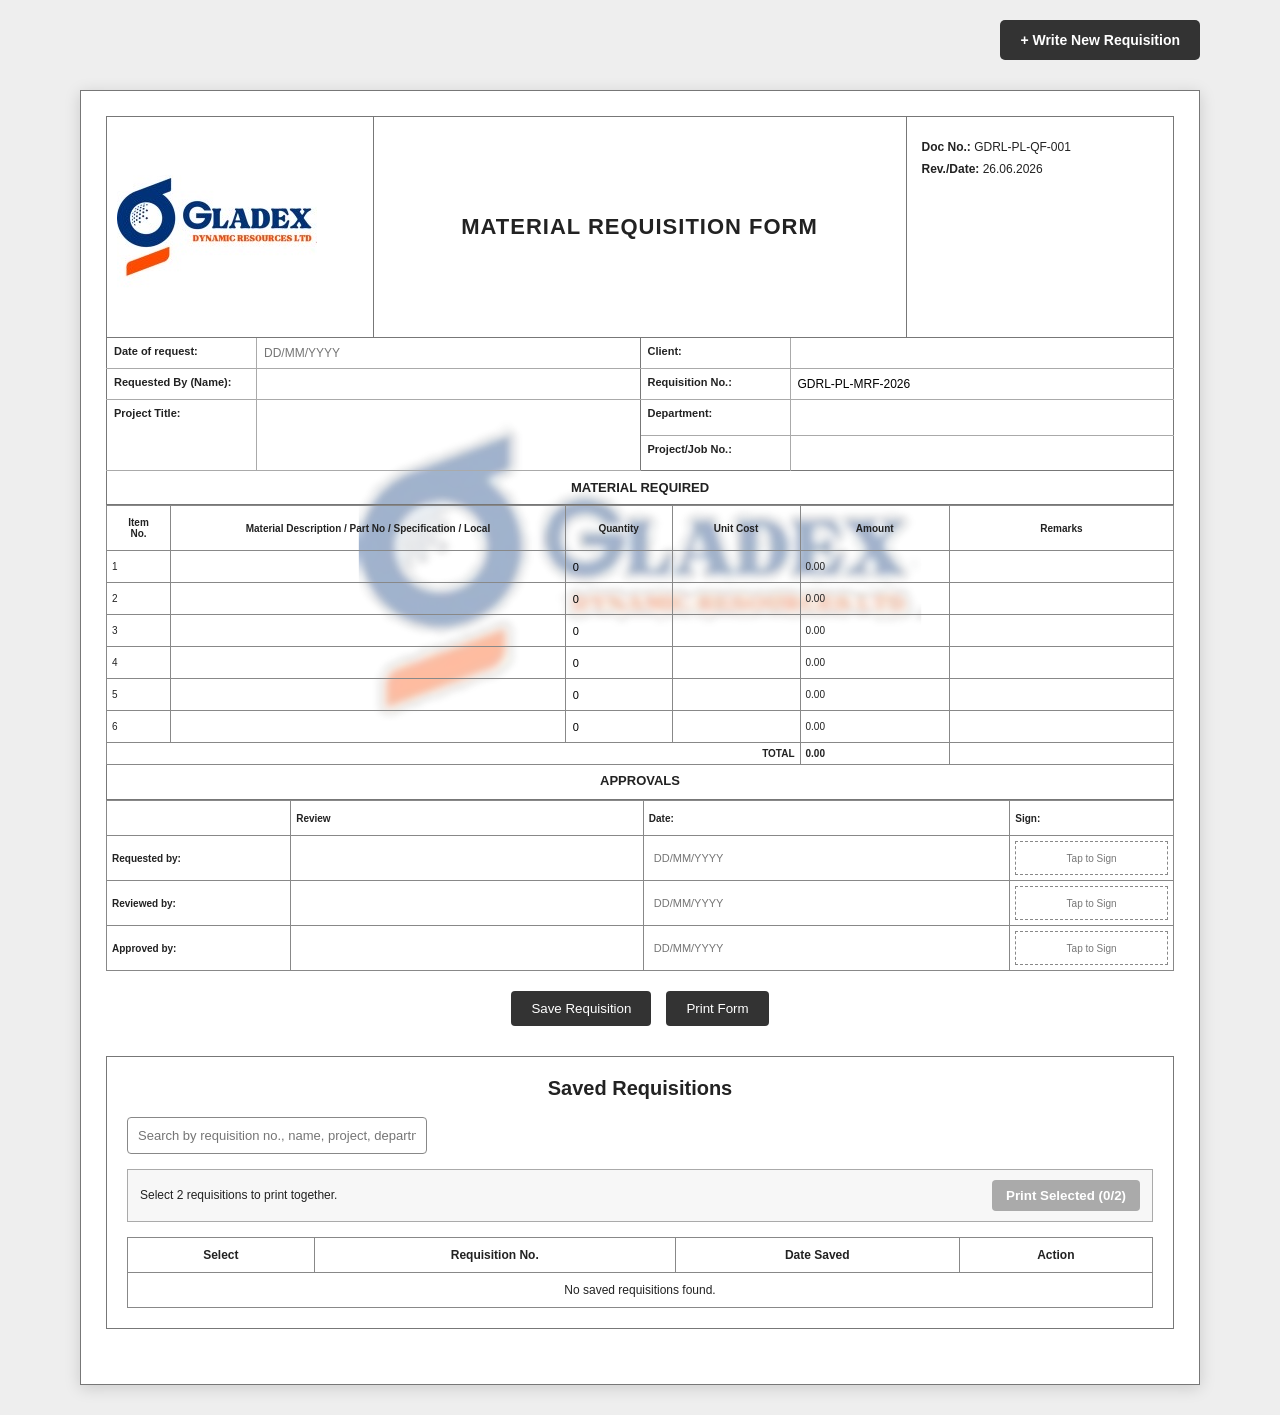
<file: index.html>
<!-- this website is written using HTML5(Modern HTML Rules) -->
<!DOCTYPE html> 
<!-- the langauge going to be used in this website is English -->
<html lang="en"> 
<!-- information about the document is provided in the head section, 
    which is not displayed on the webpage itself -->
<head> 
    <meta charset="UTF-8">   
    <meta name="viewport" content="width=device-width, initial-scale=1.0">

    <title>Material Requisition Form | Gladex Dynamic Resorces Ltd.</title>

    <link rel="stylesheet" href="style.css">
</head>

<body>

    <div class="dashboard-button">
        <button onclick="openNewRequisition()">
                + Write New Requisition
        </button>
    </div>

    <div class="page" id="requisitionForm">

        <div class="form-content">

        <!-- TOP HEADER -->
        <div class="top-header">

            <div class="logo-area">
                <img src="gladex_dynamic_resources_limited_logo.jpg">

            </div>

            <div class="form-title">
                <h1>MATERIAL REQUISITION FORM</h1>
            </div>

            <div class="document-info">
                <p><strong>Doc No.:</strong> GDRL-PL-QF-001</p>
                <p><strong>Rev./Date:</strong> 26.06.2026</p>
            </div>

        </div>

        <!-- GENERAL INFORMATION -->
        <div class="table-scroll info-scroll">
        <table class="info-table">
            <tbody>
                <tr>
                    <td class="info-label">Date of request:</td>
                    <td class="info-input">
                        <input type="text" class="date-input" placeholder="DD/MM/YYYY" maxlength="10" inputmode="numeric" data-field="dateOfRequest">
                    </td>
                    <td class="info-label">Client:</td>
                    <td class="info-input">
                        <input type="text" data-field="client">
                    </td>
                </tr>

                <tr>
                    <td class="info-label">Requested By (Name):</td>
                    <td class="info-input">
                        <input type="text" data-field="requestedBy">
                    </td>
                    <td class="info-label">Requisition No.:</td>
                    <td class="info-input">
                        <input
                        type="text"
                        id="requisitionNumber"
                        data-field="requisitionNumber"
                        value="GDRL-PL-MRF-2026"
                        >
                    </td>
                </tr>

                <tr>
                    <td class="info-label" rowspan="2">Project Title:</td>
                    <td class="info-input project-title-cell" rowspan="2">
                        <input type="text" data-field="projectTitle">
                    </td>
                    <td class="info-label">Department:</td>
                    <td class="info-input">
                        <input type="text" data-field="department">
                    </td>
                </tr>

                <tr>
                    <td class="info-label">Project/Job No.:</td>
                    <td class="info-input">
                        <input type="text" data-field="projectJobNo">
                    </td>
                </tr>
            </tbody>
        </table>
        </div>


        <!-- MATERIAL REQUIRED -->
        <div class="section-title">
            <strong>MATERIAL REQUIRED</strong>
        </div>


        <!-- MATERIAL TABLE -->
        <div class="table-scroll material-scroll">
        <table class="material-table">

            <thead>
                <tr>
                    <th class="item-no">Item<br>No.</th>

                    <th class="description">
                        Material Description / Part No /
                        Specification / Local
                    </th>

                    <th class="quantity">
                        Quantity
                    </th>

                    <th class="unit-cost">
                        Unit Cost
                    </th>

                    <th class="amount">
                        Amount
                    </th>

                    <th class="remarks">
                        Remarks
                    </th>
                </tr>
            </thead>

            <tbody id="materialRows">

                <tr>
                    <td>1</td>

                    <td>
                        <input type="text" class="material">
                    </td>

                    <td>
                        <input type="number" class="quantity-input"
                            min="0" value="0">
                    </td>

                    <td>
                        <input type="number" class="cost-input">
                        
                    </td>

                    <td class="amount-cell">
                        0.00
                    </td>

                    <td>
                        <input type="text" class="remarks">
                    </td>
                </tr>


                <tr>
                    <td>2</td>
                    <td><input type="text" class="material"></td>
                    <td><input type="number" class="quantity-input" min="0" value="0"></td>
                    <td><input type="number" class="cost-input"></td>
                    <td class="amount-cell">0.00</td>
                    <td><input type="text" class="remarks"></td>
                </tr>


                <tr>
                    <td>3</td>
                    <td><input type="text" class="material"></td>
                    <td><input type="number" class="quantity-input" min="0" value="0"></td>
                    <td><input type="number" class="cost-input"></td>
                    <td class="amount-cell">0.00</td>
                    <td><input type="text" class="remarks"></td>
                </tr>


                <tr>
                    <td>4</td>
                    <td><input type="text" class="material"></td>
                    <td><input type="number" class="quantity-input" min="0" value="0"></td>
                    <td><input type="number" class="cost-input"></td>
                    <td class="amount-cell">0.00</td>
                    <td><input type="text" class="remarks"></td>
                </tr>


                <tr>
                    <td>5</td>
                    <td><input type="text" class="material"></td>
                    <td><input type="number" class="quantity-input" min="0" value="0"></td>
                    <td><input type="number" class="cost-input"></td>
                    <td class="amount-cell">0.00</td>
                    <td><input type="text" class="remarks"></td>
                </tr>


                <tr>
                    <td>6</td>
                    <td><input type="text" class="material"></td>
                    <td><input type="number" class="quantity-input" min="0" value="0"></td>
                    <td><input type="number" class="cost-input"></td>
                    <td class="amount-cell">0.00</td>
                    <td><input type="text" class="remarks"></td>
                </tr>


            </tbody>


            <!-- TOTAL -->
            <tfoot>
                <tr>
                    <td colspan="4" class="total-label">
                        TOTAL
                    </td>

                    <td id="grandTotal">
                        0.00
                    </td>

                    <td></td>
                </tr>
            </tfoot>

        </table>
        </div>


        <!-- APPROVALS -->
        <div class="approval-title">
            <strong>APPROVALS</strong>
        </div>


        <div class="table-scroll approval-scroll">
        <table class="approval-table">

            <thead>
                <tr>
                    <th></th>
                    <th>Review</th>
                    <th>Date:</th>
                    <th>Sign:</th>
                </tr>
            </thead>

            <tbody>

                <tr>
                    <td><strong>Requested by:</strong></td>
                    <td>
                        <input type="text">
                    </td>
                    <td>
                        <input type="text" class="date-input" placeholder="DD/MM/YYYY" maxlength="10" inputmode="numeric">
                    </td>
                    <td>
                        <button type="button" class="signature-box" data-signature-id="requested" onclick="openSignaturePad('requested')">
                            <span class="signature-placeholder">Tap to Sign</span>
                            <img class="signature-image" id="signature-requested" alt="Requested By signature">
                        </button>
                    </td>
                </tr>

                <tr>
                    <td><strong>Reviewed by:</strong></td>
                    <td>
                        <input type="text">
                    </td>
                    <td>
                        <input type="text" class="date-input" placeholder="DD/MM/YYYY" maxlength="10" inputmode="numeric">
                    </td>
                    <td>
                        <button type="button" class="signature-box" data-signature-id="reviewed" onclick="openSignaturePad('reviewed')">
                            <span class="signature-placeholder">Tap to Sign</span>
                            <img class="signature-image" id="signature-reviewed" alt="Reviewed By signature">
                        </button>
                    </td>
                </tr>

                <tr>
                    <td><strong>Approved by:</strong></td>
                    <td>
                        <input type="text">
                    </td>
                    <td>
                        <input type="text" class="date-input" placeholder="DD/MM/YYYY" maxlength="10" inputmode="numeric">
                    </td>
                    <td>
                        <button type="button" class="signature-box" data-signature-id="approved" onclick="openSignaturePad('approved')">
                            <span class="signature-placeholder">Tap to Sign</span>
                            <img class="signature-image" id="signature-approved" alt="Approved By signature">
                        </button>
                    </td>
                </tr>

            </tbody>

        </table>
        </div>


        <!-- BUTTONS -->
        <div class="buttons">

    <button type="button" id="saveButton" onclick="saveRequisition()">
        Save Requisition
    </button>

    <button type="button" id="cancelEditButton" class="secondary-button" onclick="cancelEdit()" style="display:none;">
        Cancel Edit
    </button>

    <button type="button" onclick="window.print()">
        Print Form
    </button>

</div>
           
        </div>


        <!-- SIGNATURE PAD MODAL -->
        <div id="signatureModal" class="signature-modal" aria-hidden="true">
            <div class="signature-modal-content" role="dialog" aria-modal="true" aria-labelledby="signatureModalTitle">
                <button type="button" class="signature-close" onclick="closeSignaturePad()" aria-label="Close signature window">
                    &times;
                </button>

                <h2 id="signatureModalTitle">Add Signature</h2>
                <p class="signature-instruction">Draw your signature below using your finger or mouse.</p>

                <div class="signature-canvas-wrap">
                    <canvas id="signatureCanvas"></canvas>
                </div>

                <div class="signature-actions">
                    <button type="button" class="signature-action secondary" onclick="clearSignaturePad()">
                        Clear
                    </button>
                    <button type="button" class="signature-action" onclick="saveDrawnSignature()">
                        Save Signature
                    </button>
                </div>

                <button type="button" class="recent-signatures-button" onclick="toggleRecentSignatures()">
                    Recent Signatures
                </button>

                <div id="recentSignaturesPanel" class="recent-signatures-panel" hidden>
                    <div class="recent-signatures-header">
                        <strong>Saved Signatures</strong>
                        <span>Tap one to use it</span>
                    </div>
                    <div id="recentSignaturesList" class="recent-signatures-list">
                        <p class="no-signatures">No saved signatures yet.</p>
                    </div>
                </div>
            </div>
        </div>

        <!-- SAVED REQUISITIONS -->

        <div class="saved-requisitions">

    <h2>Saved Requisitions</h2>

    <div class="requisition-search">
        <input
            type="text"
            id="searchRequisition"
            placeholder="Search by requisition no., name, project, department or date..."
            oninput="displayRequisitions()"
        >
    </div>

    <div class="multi-print-controls">
        <span id="printSelectionStatus">Select 2 requisitions to print together.</span>
        <button type="button" id="printSelectedButton" onclick="printSelectedRequisitions()" disabled>
            Print Selected (0/2)
        </button>
    </div>

    <table class="requisition-list">

        <thead>
            <tr>
                <th>Select</th>
                <th>Requisition No.</th>
                <th>Date Saved</th>
                <th>Action</th>
            </tr>
        </thead>

        <tbody id="requisitionList">
            <!-- Saved requisitions will appear here -->
        </tbody>

    </table>

</div>

<!-- PRINT SHEET FOR TWO SAVED REQUISITIONS -->
<div id="multiPrintSheet" aria-hidden="true"></div>
    <script src="script.js"></script>

</body>

</html>
</file>
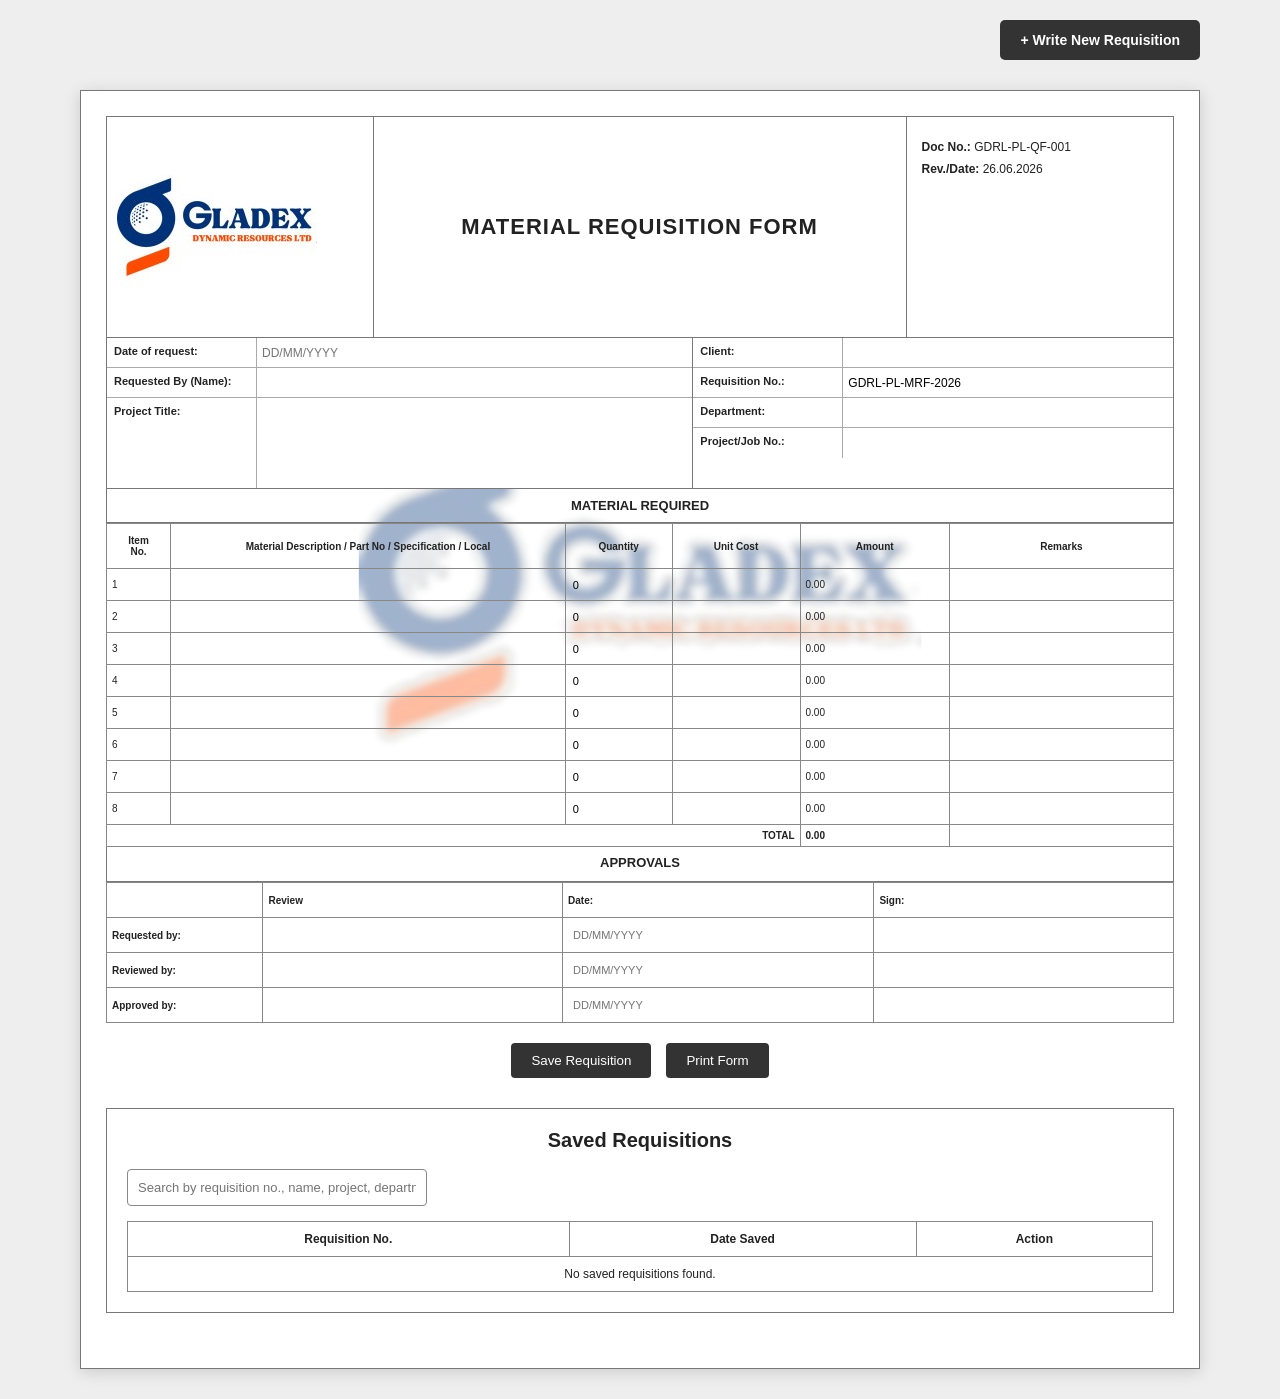
<file: GDR Procurement System/index.html>
<!-- this website is written using HTML5(Modern HTML Rules) -->
<!DOCTYPE html> 
<!-- the langauge going to be used in this website is English -->
<html lang="en"> 
<!-- information about the document is provided in the head section, 
    which is not displayed on the webpage itself -->
<head> 
    <meta charset="UTF-8">   
    <meta name="viewport" content="width=device-width, initial-scale=1.0">

    <title>Material Requisition Form | Gladex Dynamic Resorces Ltd.</title>

    <link rel="stylesheet" href="style.css">
    <link rel="manifest" href="manifest.json">
</head>

<body>

    <div class="dashboard-button">
        <button onclick="openNewRequisition()">
                + Write New Requisition
        </button>
    </div>

    <div class="page" id="requisitionForm">

        <div class="form-content">

        <!-- TOP HEADER -->
        <div class="top-header">

            <div class="logo-area">
                <img src="gladex_dynamic_resources_limited_logo.jpg">

            </div>

            <div class="form-title">
                <h1>MATERIAL REQUISITION FORM</h1>
            </div>

            <div class="document-info">
                <p><strong>Doc No.:</strong> GDRL-PL-QF-001</p>
                <p><strong>Rev./Date:</strong> 26.06.2026</p>
            </div>

        </div>

        <!-- GENERAL INFORMATION -->
        <div class="info-section">

            <div class="left-info">

                <div class="info-row">
                    <label>Date of request:</label>
                    <input type="text" class="date-input" placeholder="DD/MM/YYYY" maxlength="10" inputmode="numeric">
                </div>

                <div class="info-row">
                    <label>Requested By (Name):</label>
                    <input type="text">
                </div>

                <div class="info-row">
                    <label>Project Title:</label>
                    <input type="text">
                </div>

            </div>

           
            <div class="right-info">

                <div class="info-row">
                    <label>Client:</label>
                    <input type="text">
                </div>

                <div class="info-row">
                    <label>Requisition No.:</label>
                    <input 
                    type="text" 
                    id="requisitionNumber"
                    value="GDRL-PL-MRF-2026" 
                    >
                </div>

                <div class="info-row">
                    <label>Department:</label>
                    <input type="text">
                </div>

                <div class="info-row">
                    <label>Project/Job No.:</label>
                    <input type="text">
                </div>

            </div>

        </div>


        <!-- MATERIAL REQUIRED -->
        <div class="section-title">
            <strong>MATERIAL REQUIRED</strong>
        </div>


        <!-- MATERIAL TABLE -->
        <div class="table-scroll material-scroll">
        <table class="material-table">

            <thead>
                <tr>
                    <th class="item-no">Item<br>No.</th>

                    <th class="description">
                        Material Description / Part No /
                        Specification / Local
                    </th>

                    <th class="quantity">
                        Quantity
                    </th>

                    <th class="unit-cost">
                        Unit Cost
                    </th>

                    <th class="amount">
                        Amount
                    </th>

                    <th class="remarks">
                        Remarks
                    </th>
                </tr>
            </thead>

            <tbody id="materialRows">

                <tr>
                    <td>1</td>

                    <td>
                        <input type="text" class="material">
                    </td>

                    <td>
                        <input type="number" class="quantity-input"
                            min="0" value="0">
                    </td>

                    <td>
                        <input type="number" class="cost-input">
                        
                    </td>

                    <td class="amount-cell">
                        0.00
                    </td>

                    <td>
                        <input type="text" class="remarks">
                    </td>
                </tr>


                <tr>
                    <td>2</td>
                    <td><input type="text" class="material"></td>
                    <td><input type="number" class="quantity-input" min="0" value="0"></td>
                    <td><input type="number" class="cost-input"></td>
                    <td class="amount-cell">0.00</td>
                    <td><input type="text" class="remarks"></td>
                </tr>


                <tr>
                    <td>3</td>
                    <td><input type="text" class="material"></td>
                    <td><input type="number" class="quantity-input" min="0" value="0"></td>
                    <td><input type="number" class="cost-input"></td>
                    <td class="amount-cell">0.00</td>
                    <td><input type="text" class="remarks"></td>
                </tr>


                <tr>
                    <td>4</td>
                    <td><input type="text" class="material"></td>
                    <td><input type="number" class="quantity-input" min="0" value="0"></td>
                    <td><input type="number" class="cost-input"></td>
                    <td class="amount-cell">0.00</td>
                    <td><input type="text" class="remarks"></td>
                </tr>


                <tr>
                    <td>5</td>
                    <td><input type="text" class="material"></td>
                    <td><input type="number" class="quantity-input" min="0" value="0"></td>
                    <td><input type="number" class="cost-input"></td>
                    <td class="amount-cell">0.00</td>
                    <td><input type="text" class="remarks"></td>
                </tr>


                <tr>
                    <td>6</td>
                    <td><input type="text" class="material"></td>
                    <td><input type="number" class="quantity-input" min="0" value="0"></td>
                    <td><input type="number" class="cost-input"></td>
                    <td class="amount-cell">0.00</td>
                    <td><input type="text" class="remarks"></td>
                </tr>


                <tr>
                    <td>7</td>
                    <td><input type="text" class="material"></td>
                    <td><input type="number" class="quantity-input" min="0" value="0"></td>
                    <td><input type="number" class="cost-input"></td>
                    <td class="amount-cell">0.00</td>
                    <td><input type="text" class="remarks"></td>
                </tr>


                <tr>
                    <td>8</td>
                    <td><input type="text" class="material"></td>
                    <td><input type="number" class="quantity-input" min="0" value="0"></td>
                    <td><input type="number" class="cost-input"></td>
                    <td class="amount-cell">0.00</td>
                    <td><input type="text" class="remarks"></td>
                </tr>

            </tbody>


            <!-- TOTAL -->
            <tfoot>
                <tr>
                    <td colspan="4" class="total-label">
                        TOTAL
                    </td>

                    <td id="grandTotal">
                        0.00
                    </td>

                    <td></td>
                </tr>
            </tfoot>

        </table>
        </div>


        <!-- APPROVALS -->
        <div class="approval-title">
            <strong>APPROVALS</strong>
        </div>


        <div class="table-scroll approval-scroll">
        <table class="approval-table">

            <thead>
                <tr>
                    <th></th>
                    <th>Review</th>
                    <th>Date:</th>
                    <th>Sign:</th>
                </tr>
            </thead>

            <tbody>

                <tr>
                    <td><strong>Requested by:</strong></td>
                    <td>
                        <input type="text">
                    </td>
                    <td>
                        <input type="text" class="date-input" placeholder="DD/MM/YYYY" maxlength="10" inputmode="numeric">
                    </td>
                    <td>
                        <input type="text">
                    </td>
                </tr>

                <tr>
                    <td><strong>Reviewed by:</strong></td>
                    <td>
                        <input type="text">
                    </td>
                    <td>
                        <input type="text" class="date-input" placeholder="DD/MM/YYYY" maxlength="10" inputmode="numeric">
                    </td>
                    <td>
                        <input type="text">
                    </td>
                </tr>

                <tr>
                    <td><strong>Approved by:</strong></td>
                    <td>
                        <input type="text">
                    </td>
                    <td>
                        <input type="text" class="date-input" placeholder="DD/MM/YYYY" maxlength="10" inputmode="numeric">
                    </td>
                    <td>
                        <input type="text">
                    </td>
                </tr>

            </tbody>

        </table>
        </div>


        <!-- BUTTONS -->
        <div class="buttons">

    <button type="button" id="saveButton" onclick="saveRequisition()">
        Save Requisition
    </button>

    <button type="button" id="cancelEditButton" class="secondary-button" onclick="cancelEdit()" style="display:none;">
        Cancel Edit
    </button>

    <button type="button" onclick="window.print()">
        Print Form
    </button>

</div>
           
        </div>

        <!-- SAVED REQUISITIONS -->

        <div class="saved-requisitions">

    <h2>Saved Requisitions</h2>

    <div class="requisition-search">
    <input
        type="text"
        id="searchRequisition"
        placeholder="Search by requisition no., name, project, department or date..."
        oninput="displayRequisitions()"
    >
</div>

    <table class="requisition-list">

        <thead>
            <tr>
                <th>Requisition No.</th>
                <th>Date Saved</th>
                <th>Action</th>
            </tr>
        </thead>

        <tbody id="requisitionList">
            <!-- Saved requisitions will appear here -->
        </tbody>

    </table>

</div>
    <script src="script.js"></script>
    <script>
        if ("serviceWorker" in navigator) {
            navigator.serviceWorker.registration
            ("serviceWorker.js");
        }
    </script>

</body>

</html>
</file>
<file: style.css>
* {
    box-sizing: border-box;
}

body {
    margin: 0;
    background: #eeeeee;
    font-family: Arial, Helvetica, sans-serif;
    color: #222;
}


/* MAIN PAPER */

.page {
    width: 1120px;
    min-height: 790px;
    margin: 30px auto;
    padding: 25px;

    background: white;

    border: 1px solid #777;

    box-shadow: 0 3px 15px rgba(0, 0, 0, 0.15);

    position: relative;
    overflow: hidden;
}

/* SUBTLE GLADEX BACKGROUND WATERMARK */
.page::before {
    content: "";
    position: absolute;
    inset: 0;
    background-image: url("gladex_background.png");
    background-repeat: no-repeat;
    background-position: center center;
    background-size: cover;
    pointer-events: none;
    z-index: 1;
}

.page > * {
    position: relative;
    z-index: 2;
}

/* HEADER */

.top-header {
    display: grid;
    grid-template-columns: 25% 50% 25%;

    border: 1px solid #777;
    min-height: 90px;
}


/* LOGO */

.logo-area {
    display: flex;
    align-items: center;
    gap: 8px;

    padding: 10px;

    border-right: 1px solid #777;
}

.logo-symbol {
    width: 45px;
    height: 45px;

    border: 5px solid #333;
    border-radius: 50%;

    display: flex;
    justify-content: center;
    align-items: center;

    font-size: 25px;
    font-weight: bold;
}

.logo-area h2 {
    margin: 0;
    font-size: 20px;
}

.logo-area small {
    font-size: 7px;
}


/* TITLE */

.form-title {
    display: flex;
    align-items: center;
    justify-content: center;

    text-align: center;

    border-right: 1px solid #777;
}

.form-title h1 {
    font-size: 22px;
    letter-spacing: 1px;
}


/* DOCUMENT */

.document-info {
    padding: 15px;
    font-size: 12px;
}

.document-info p {
    margin: 8px 0;
}


/* INFORMATION SECTION */

.info-table {
    width: 100%;
    min-width: 700px;

    border-collapse: collapse;
    table-layout: fixed;

    border-left: 1px solid #777;
    border-right: 1px solid #777;
    border-bottom: 1px solid #777;
}

.info-table td {
    vertical-align: top;
    border-bottom: 1px solid #aaa;
}

.info-table tr:last-child td {
    border-bottom: none;
}

.info-table td:last-child {
    border-right: none;
}

.info-label {
    width: 150px;

    padding: 7px;

    font-size: 11px;
    font-weight: bold;

    border-right: 1px solid #aaa;
}

.info-input {
    padding: 0;

    border-right: 1px solid #777;
}

.info-input input {
    display: block;
    width: 100%;
    height: 100%;
    min-height: 30px;

    border: none;
    outline: none;

    padding: 7px;

    font-size: 12px;
    font-family: inherit;

    background: transparent;
    box-sizing: border-box;
}

/* PROJECT TITLE - taller, clearly separated block */
.project-title-cell input {
    min-height: 70px;
}


/* SECTION TITLE */

.section-title,
.approval-title {
    text-align: center;

    font-weight: bold;
    font-size: 13px;

    padding: 9px;

    border-left: 1px solid #777;
    border-right: 1px solid #777;
    border-bottom: 1px solid #777;
}


/* MATERIAL TABLE */

.material-table {
    width: 100%;

    border-collapse: collapse;

    table-layout: fixed;
}

.material-table th,
.material-table td {
    border: 1px solid #888;

    font-size: 10px;

    padding: 5px;
}

.material-table th {
    text-align: center;
    height: 45px;
}

.material-table tbody tr {
    height: 32px;
}


/* COLUMN WIDTHS */

.item-no {
    width: 6%;
}

.description {
    width: 37%;
}

.quantity {
    width: 10%;
}

.unit-cost {
    width: 12%;
}

.amount {
    width: 14%;
}

.remarks {
    width: 21%;
}


/* TABLE INPUTS */

.material-table input {
    width: 100%;

    border: none;
    outline: none;

    font-size: 11px;

    background: transparent;
}

.material-table input:focus {
    background: #f1f7ff;
}


/* TOTAL */

.total-label {
    text-align: right;

    font-weight: bold;

    padding-right: 15px;
}

#grandTotal {
    font-weight: bold;
}


/* APPROVAL */

.approval-title {
    margin: 0;
    padding: 8px;
    height: 35px;

    margin-top: 0;
    border-left: 1px solid #777;
    border-right: 1px solid #777;
    border-top: 0; 
    border-bottom: 1px solid #777;
}


.approval-table {
    width: 100%;
    border-collapse: collapse;
    border-spacing: 0;
}

.approval-table th,
.approval-table td {
    border: 1px solid #888;

    height: 35px;

    padding: 5px;

    font-size: 10px;
}

.approval-table th {
    text-align: left;
}

.approval-table input {
    width: 100%;

    border: none;
    outline: none;

    font-size: 11px;
}


/* BUTTONS */

.buttons {
    display: flex;
    justify-content: center;

    gap: 15px;

    margin-top: 20px;
}

.buttons button {
    padding: 10px 20px;

    border: none;

    background: #333;
    color: white;

    border-radius: 4px;

    cursor: pointer;
}

.buttons button:hover {
    background: #555;
}


/* PRINT */

/* NEW REQUISITION BUTTON */

.dashboard-button {
    width: 1120px;
    margin: 20px auto 0;
    display: flex;
    justify-content: flex-end;
}

.dashboard-button button {
    background: #222;
    color: white;

    border: none;
    border-radius: 5px;

    padding: 12px 20px;

    font-size: 14px;
    font-weight: bold;

    cursor: pointer;
}

.dashboard-button button:hover {
    background: #444;
}
.dashboard-button {
    width: 1120px;
    margin: 20px auto 0;

    display: flex;
    justify-content: flex-end;
}

.dashboard-button button {
    padding: 12px 20px;

    background: #333;
    color: white;

    border: none;
    border-radius: 5px;

    font-size: 14px;
    font-weight: bold;

    cursor: pointer;
}

.dashboard-button button:hover {
    background: #555;
}
/* ======================================
   SAVED REQUISITIONS
====================================== */

.saved-requisitions {
    width: 100%;
    margin: 30px auto;
    padding: 20px;
    background: white;
    border: 1px solid #777;
}

.saved-requisitions h2 {
    margin-top: 0;
    text-align: center;
    font-size: 20px;
}

.requisition-list {
    width: 100%;
    border-collapse: collapse;
}

.requisition-list th,
.requisition-list td {
    border: 1px solid #888;
    padding: 10px;
    font-size: 12px;
}

.requisition-list th {
    text-align: center;
}

.requisition-list td {
    text-align: center;
}

.requisition-list button {
    padding: 7px 15px;
    border: none;
    background: #333;
    color: white;
    border-radius: 4px;
    cursor: pointer;
}

.requisition-list button:hover {
    background: #555;
}
/* REQUISITION SEARCH */

.requisition-search {
    margin-bottom: 15px;
}

.requisition-search input {
    width: 300px;
    padding: 10px;
    border: 1px solid #888;
    border-radius: 4px;
    outline: none;
    font-size: 13px;
}

.delete-button {
    margin-left: 5px;
}

/* TWO-REQUISITION PRINT SELECTION */
.multi-print-controls {
    display: flex;
    align-items: center;
    justify-content: space-between;
    gap: 12px;
    margin-bottom: 15px;
    padding: 10px 12px;
    border: 1px solid #aaa;
    background: #f7f7f7;
    font-size: 12px;
}

.multi-print-controls button {
    padding: 8px 14px;
    border: none;
    border-radius: 4px;
    background: #333;
    color: #fff;
    font-weight: bold;
    cursor: pointer;
}

.multi-print-controls button:disabled {
    background: #aaa;
    cursor: not-allowed;
}

.print-select-checkbox {
    width: 17px;
    height: 17px;
    cursor: pointer;
}

#multiPrintSheet {
    display: none;
}

.multi-print-copy {
    position: relative;
    width: 210mm;
    height: 148.5mm;
    overflow: hidden;
}

.multi-print-page {
    position: absolute !important;
    top: 0;
    left: 0;
    width: 420mm !important;
    height: 594mm !important;
    min-height: 0 !important;
    margin: 0 !important;
    padding: 10mm !important;
    border: none !important;
    box-shadow: none !important;
    transform: scale(0.5);
    transform-origin: top left;
    overflow: hidden !important;
}

.multi-print-page .form-content {
    width: 100%;
    height: 100%;
}

@media (max-width: 800px) {
    .multi-print-controls {
        align-items: stretch;
        flex-direction: column;
    }

    .multi-print-controls button {
        width: 100%;
    }
}

/* ======================================
   PROJECT 1 - FORM VALIDATION / MESSAGES
====================================== */

.date-input {
    width: 100%;
    border: none;
    outline: none;
    padding: 5px;
    font-size: 12px;
    font-family: Arial, Helvetica, sans-serif;
    background: transparent;
}

.secondary-button {
    background: #777 !important;
}

.requisition-list button + button {
    margin-left: 5px;
}

.system-message {
    position: fixed;
    top: 22px;
    right: 22px;
    z-index: 9999;
    min-width: 280px;
    max-width: 420px;
    padding: 14px 18px;
    border-radius: 6px;
    background: #333;
    color: #fff;
    font-size: 13px;
    font-weight: bold;
    box-shadow: 0 4px 18px rgba(0,0,0,.2);
    animation: messageIn .25s ease;
}

.system-message.error {
    background: #9b2226;
}

.system-message.info {
    background: #444;
}

.system-message.hide {
    opacity: 0;
    transform: translateY(-8px);
    transition: .3s ease;
}

@keyframes messageIn {
    from { opacity: 0; transform: translateY(-8px); }
    to { opacity: 1; transform: translateY(0); }
}

@media (max-width: 1150px) {
    .page,
    .dashboard-button {
        width: calc(100% - 30px);
    }
}

/* BACKGROUND WATERMARK - FORM ONLY */
.page::before {
    display: none;
}

.form-content {
    position: relative;
    overflow: hidden;
    background: rgba(255,255,255,0.98);
}

.form-content::before {
    content: "";
    position: absolute;
    inset: 0;
    background-image: url("gladex_background.png");
    background-repeat: no-repeat;
    background-position: center center;
    background-size: min(90%, 900px) auto;
    pointer-events: none;
    z-index: 0;
}

.form-content > * {
    position: relative;
    z-index: 1;
}

/* RESPONSIVE LAYOUT */
@media (max-width: 1150px) {
    .page,
    .dashboard-button {
        width: calc(100% - 30px);
    }
}

@media (max-width: 800px) {
    body { background: #eeeeee; }

    .page {
        width: calc(100% - 16px);
        margin: 10px auto 20px;
        padding: 10px;
    }

    .dashboard-button {
        width: calc(100% - 16px);
        margin: 10px auto 0;
    }

    .dashboard-button button {
        width: 100%;
    }

    .top-header {
        grid-template-columns: 1fr;
        min-height: 0;
    }

    .logo-area,
    .form-title,
    .document-info {
        border-right: none;
        border-bottom: 1px solid #777;
    }

    .logo-area { justify-content: center; }

    .form-title { padding: 12px 8px; }

    .form-title h1 {
        font-size: 17px;
        margin: 0;
    }

    .document-info {
        padding: 8px 12px;
        text-align: center;
    }

    .document-info p { margin: 5px 0; }

    .info-label {
        width: 125px;
        font-size: 10px;
        padding: 7px 5px;
    }

    .info-input input {
        font-size: 12px;
    }

    .material-table,
    .approval-table {
        min-width: 700px;
    }

    .material-table th,
    .material-table td {
        font-size: 10px;
    }

    .form-content {
        overflow: hidden;
    }

    /* Keep wide tables usable on phones */
    .material-table,
    .approval-table {
        display: table;
    }

    .buttons {
        flex-wrap: wrap;
        gap: 8px;
    }

    .buttons button {
        flex: 1 1 140px;
    }

    .saved-requisitions {
        margin: 15px auto;
        padding: 12px;
        overflow-x: auto;
    }

    .saved-requisitions h2 {
        font-size: 18px;
    }

    .requisition-search input {
        width: 100%;
    }

    .requisition-list {
        min-width: 520px;
    }
}

@media (max-width: 480px) {
    .page {
        width: calc(100% - 8px);
        padding: 6px;
        margin-top: 6px;
    }

    .info-label {
        width: 110px;
    }

    .section-title,
    .approval-title {
        font-size: 12px;
    }

    .buttons button {
        flex-basis: 100%;
    }
}

.table-scroll {
    width: 100%;
    overflow-x: auto;
    -webkit-overflow-scrolling: touch;
}

@media (max-width: 800px) {
    .material-scroll,
    .approval-scroll {
        overflow-x: auto;
    }
}


/* PRINT: keep the Material Requisition form on one A4 page */
@page {
    size: A4 portrait;
    margin: 0;
}

@media print {
    html, body {
        width: 210mm;
        height: 297mm;
        margin: 0;
        padding: 0;
        background: white !important;
    }

    .dashboard-button,
    .saved-requisitions,
    .system-message,
    #cancelEditButton,
    .buttons {
        display: none !important;
    }

    .page {
        width: 210mm;
        height: 297mm;
        min-height: 0;
        margin: 0;
        padding: 5mm;
        border: none;
        box-shadow: none;
        overflow: hidden;
    }

    .form-content {
        width: 100%;
        height: 100%;
        overflow: hidden;
        background: rgba(255,255,255,0.94);
    }

    /* Compact the form only while printing so all content fits on one page. */
    .top-header {
        min-height: 65px;
    }

    .logo-area {
        padding: 6px;
    }

    .logo-area img {
        max-height: 52px;
        width: auto;
    }

    .form-title h1 {
        font-size: 22px;
        margin: 0;
    }

    .document-info p {
        margin: 3px 0;
        font-size: 11px;
    }

    .info-label,
    .info-input input,
    .material-table th,
    .material-table td,
    .approval-table th,
    .approval-table td {
        font-size: 12px;
    }

    .info-label,
    .info-input input {
        padding-top: 5px;
        padding-bottom: 5px;
    }

    .project-title-cell input {
        min-height: 44px;
    }

    .section-title,
    .approval-title {
        padding: 6px 7px;
        font-size: 13px;
    }

    .material-table th,
    .material-table td,
    .approval-table th,
    .approval-table td {
        padding: 5px;
    }

    .material-table th {
        height: 34px;
    }

    .material-table tbody tr {
        height: 28px;
    }

    .approval-table th,
    .approval-table td {
        height: 30px;
    }

    .material-table input,
    .approval-table input {
        padding: 3px;
        font-size: 12px;
    }

    .form-content::before {
        opacity: 0.55;
        background-size: 72% auto;
    }
}


/* TWO SAVED REQUISITIONS ON ONE A4 SHEET */
@media print {
    /*
       Use visibility instead of display:none for the normal page.
       This keeps the print layout stable while the dedicated two-form
       sheet is shown.
    */
    body.multi-print-active > * {
        visibility: hidden !important;
    }

    body.multi-print-active #multiPrintSheet {
        visibility: visible !important;
        display: block !important;
        position: absolute !important;
        top: 0 !important;
        left: 0 !important;
        width: 210mm !important;
        height: 297mm !important;
        margin: 0 !important;
        padding: 0 !important;
        overflow: hidden !important;
        background: #fff !important;
    }

    body.multi-print-active #multiPrintSheet .multi-print-copy {
        visibility: visible !important;
        display: block !important;
        position: relative !important;
        width: 210mm !important;
        height: 148.5mm !important;
        margin: 0 !important;
        padding: 0 !important;
        overflow: hidden !important;
        page-break-inside: avoid !important;
        break-inside: avoid !important;
    }

    /*
       The real form is 210mm x 297mm.
       For the two-form print, it is laid out at double size and
       reduced by 50%, producing exactly 210mm x 148.5mm per copy.
    */
    body.multi-print-active #multiPrintSheet .multi-print-page {
        visibility: visible !important;
        display: block !important;
        position: absolute !important;
        top: 0 !important;
        left: 0 !important;
        width: 420mm !important;
        height: 297mm !important;
        min-height: 0 !important;
        margin: 0 !important;
        padding: 10mm !important;
        transform: scale(0.5) !important;
        transform-origin: top left !important;
        overflow: hidden !important;
        border: none !important;
        box-shadow: none !important;
    }

    body.multi-print-active #multiPrintSheet .multi-print-page .form-content {
        width: 100% !important;
        height: 100% !important;
        overflow: hidden !important;
    }

    body.multi-print-active #multiPrintSheet .multi-print-page .buttons,
    body.multi-print-active #multiPrintSheet .multi-print-page .signature-modal,
    body.multi-print-active #multiPrintSheet .multi-print-page .signature-placeholder {
        display: none !important;
    }

    body.multi-print-active #multiPrintSheet .signature-box {
        border: none !important;
        background: transparent !important;
        padding: 0 !important;
        min-height: 30px !important;
    }

    body.multi-print-active #multiPrintSheet .signature-box.has-signature .signature-image {
        display: block !important;
        width: 100% !important;
        height: 30px !important;
    }

    body.multi-print-active #multiPrintSheet .signature-box:not(.has-signature) .signature-image {
        display: none !important;
    }
}

/* ======================================
   SIGNATURE PAD
   ====================================== */

.signature-box {
    position: relative;
    display: flex;
    align-items: center;
    justify-content: center;
    width: 100%;
    min-height: 34px;
    padding: 2px 4px;
    border: 1px dashed #888;
    background: rgba(255,255,255,0.55);
    color: #555;
    cursor: pointer;
    font: inherit;
    overflow: hidden;
}

.signature-box:hover {
    background: #f5f5f5;
}

.signature-placeholder {
    font-size: 10px;
    color: #777;
}

.signature-image {
    display: none;
    width: 100%;
    height: 32px;
    object-fit: contain;
    object-position: center;
}

.signature-box.has-signature .signature-image {
    display: block;
}

.signature-box.has-signature .signature-placeholder {
    display: none;
}

/* SIGNATURE POPUP */

.signature-modal {
    display: none;
    position: fixed;
    inset: 0;
    z-index: 10000;
    align-items: center;
    justify-content: center;
    padding: 16px;
    background: rgba(0,0,0,0.58);
}

.signature-modal.open {
    display: flex;
}

.signature-modal-content {
    position: relative;
    width: min(620px, 100%);
    max-height: 92vh;
    overflow-y: auto;
    padding: 24px;
    border-radius: 10px;
    background: #fff;
    box-shadow: 0 10px 35px rgba(0,0,0,0.3);
}

.signature-modal-content h2 {
    margin: 0 35px 6px 0;
    text-align: center;
    font-size: 21px;
}

.signature-instruction {
    margin: 0 0 14px;
    text-align: center;
    color: #666;
    font-size: 13px;
}

.signature-close {
    position: absolute;
    top: 8px;
    right: 12px;
    width: 34px;
    height: 34px;
    border: none;
    background: transparent;
    color: #333;
    font-size: 28px;
    line-height: 1;
    cursor: pointer;
}

.signature-canvas-wrap {
    width: 100%;
    height: 210px;
    border: 2px solid #333;
    border-radius: 6px;
    background: #fff;
    overflow: hidden;
    touch-action: none;
}

#signatureCanvas {
    display: block;
    width: 100%;
    height: 100%;
    cursor: crosshair;
    touch-action: none;
}

.signature-actions {
    display: flex;
    gap: 10px;
    margin-top: 12px;
}

.signature-action,
.recent-signatures-button {
    flex: 1;
    min-height: 44px;
    padding: 10px 15px;
    border: none;
    border-radius: 5px;
    background: #333;
    color: #fff;
    font-weight: bold;
    cursor: pointer;
}

.signature-action.secondary {
    background: #777;
}

.signature-action:hover,
.recent-signatures-button:hover {
    background: #555;
}

.recent-signatures-button {
    width: 100%;
    margin-top: 10px;
    background: #222;
}

.recent-signatures-panel {
    margin-top: 12px;
    padding: 12px;
    border: 1px solid #aaa;
    border-radius: 6px;
    background: #f8f8f8;
}

.recent-signatures-header {
    display: flex;
    justify-content: space-between;
    gap: 10px;
    margin-bottom: 9px;
    font-size: 12px;
}

.recent-signatures-header span {
    color: #777;
}

.recent-signature-item {
    display: flex;
    align-items: center;
    gap: 10px;
    width: 100%;
    margin-bottom: 8px;
    padding: 7px;
    border: 1px solid #bbb;
    border-radius: 5px;
    background: #fff;
}

.recent-signature-item:last-child {
    margin-bottom: 0;
}

.recent-signature-use {
    display: flex;
    align-items: center;
    flex: 1;
    min-width: 0;
    gap: 8px;
    border: none;
    background: transparent;
    text-align: left;
    cursor: pointer;
}

.recent-signature-preview {
    width: 85px;
    height: 38px;
    object-fit: contain;
    flex: 0 0 85px;
}

.recent-signature-name {
    overflow: hidden;
    text-overflow: ellipsis;
    white-space: nowrap;
    font-size: 12px;
    font-weight: bold;
}

.delete-saved-signature {
    border: none;
    background: #9b2226;
    color: #fff;
    border-radius: 4px;
    padding: 7px 9px;
    cursor: pointer;
}

.no-signatures {
    margin: 4px 0;
    text-align: center;
    color: #777;
    font-size: 12px;
}

@media (max-width: 600px) {
    .signature-modal {
        padding: 8px;
    }

    .signature-modal-content {
        padding: 18px 14px;
        max-height: 96vh;
    }

    .signature-canvas-wrap {
        height: 190px;
    }

    .signature-actions {
        flex-direction: column;
    }

    .recent-signature-item {
        align-items: stretch;
    }

    .recent-signature-use {
        min-width: 0;
    }

    .recent-signature-preview {
        width: 70px;
        flex-basis: 70px;
    }
}

/* Signature controls are never printed. */
@media print {
    .signature-modal,
    .signature-placeholder {
        display: none !important;
    }

    .signature-box {
        border: none !important;
        background: transparent !important;
        padding: 0 !important;
        min-height: 30px;
        cursor: default;
    }

    .signature-box.has-signature .signature-image {
        display: block !important;
        width: 100%;
        height: 30px;
    }

    .signature-box:not(.has-signature) .signature-image {
        display: none !important;
    }
}


/* PRINT-ONLY READABILITY + CONTINUOUS BORDERS */
@media print {
    /* Keep these in sync with the sizes set above so the whole form,
       including all three approval rows, reliably fits on one page. */
    .form-title h1 {
        font-size: 22px !important;
    }

    .document-info p {
        font-size: 11px !important;
    }

    .info-label,
    .info-input input,
    .material-table th,
    .material-table td,
    .approval-table th,
    .approval-table td {
        font-size: 12px !important;
    }

    .section-title,
    .approval-title {
        font-size: 13px !important;
    }

    .material-table input,
    .approval-table input {
        font-size: 12px !important;
    }

    .signature-placeholder {
        font-size: 12px !important;
    }

    /* Keep adjoining printed borders touching with no gaps */
    .top-header,
    .info-table,
    .section-title,
    .material-table,
    .approval-title,
    .approval-table {
        margin: 0 !important;
    }

    .top-header {
        border-collapse: collapse !important;
    }

    .material-table,
    .approval-table,
    .info-table {
        border-collapse: collapse !important;
        border-spacing: 0 !important;
    }

    .material-table th,
    .material-table td,
    .approval-table th,
    .approval-table td {
        border: 1px solid #888 !important;
    }

    .section-title,
    .approval-title {
        border-left: 1px solid #777 !important;
        border-right: 1px solid #777 !important;
        border-bottom: 1px solid #777 !important;
    }

    .approval-title {
        border-top: 0 !important;
    }

    .info-table {
        border-left: 1px solid #777 !important;
        border-right: 1px solid #777 !important;
        border-bottom: 1px solid #777 !important;
    }
}
</file>
<file: GDR Procurement System/style.css>
* {
    box-sizing: border-box;
}

body {
    margin: 0;
    background: #eeeeee;
    font-family: Arial, Helvetica, sans-serif;
    color: #222;
}


/* MAIN PAPER */

.page {
    width: 1120px;
    min-height: 790px;
    margin: 30px auto;
    padding: 25px;

    background: white;

    border: 1px solid #777;

    box-shadow: 0 3px 15px rgba(0, 0, 0, 0.15);

    position: relative;
    overflow: hidden;
}

/* SUBTLE GLADEX BACKGROUND WATERMARK */
.page::before {
    content: "";
    position: absolute;
    inset: 0;
    background-image: url("gladex_background.png");
    background-repeat: no-repeat;
    background-position: center center;
    background-size: cover;
    pointer-events: none;
    z-index: 1;
}

.page > * {
    position: relative;
    z-index: 2;
}

/* HEADER */

.top-header {
    display: grid;
    grid-template-columns: 25% 50% 25%;

    border: 1px solid #777;
    min-height: 90px;
}


/* LOGO */

.logo-area {
    display: flex;
    align-items: center;
    gap: 8px;

    padding: 10px;

    border-right: 1px solid #777;
}

.logo-symbol {
    width: 45px;
    height: 45px;

    border: 5px solid #333;
    border-radius: 50%;

    display: flex;
    justify-content: center;
    align-items: center;

    font-size: 25px;
    font-weight: bold;
}

.logo-area h2 {
    margin: 0;
    font-size: 20px;
}

.logo-area small {
    font-size: 7px;
}


/* TITLE */

.form-title {
    display: flex;
    align-items: center;
    justify-content: center;

    text-align: center;

    border-right: 1px solid #777;
}

.form-title h1 {
    font-size: 22px;
    letter-spacing: 1px;
}


/* DOCUMENT */

.document-info {
    padding: 15px;
    font-size: 12px;
}

.document-info p {
    margin: 8px 0;
}


/* INFORMATION SECTION */

.info-section {
    display: grid;
    grid-template-columns: 55% 45%;

    border-left: 1px solid #777;
    border-right: 1px solid #777;
    border-bottom: 1px solid #777;
}

.left-info {
    border-right: 1px solid #777;
}

.info-row {
    display: grid;
    grid-template-columns: 150px 1fr;

    min-height: 30px;

    border-bottom: 1px solid #aaa;
}

.info-row:last-child {
    border-bottom: none;
}

.info-row label {
    padding: 7px;

    font-size: 11px;
    font-weight: bold;

    border-right: 1px solid #aaa;
}

.info-row input {
    width: 100%;

    border: none;
    outline: none;

    padding: 5px;

    font-size: 12px;
}


/* SECTION TITLE */

.section-title,
.approval-title {
    text-align: center;

    font-weight: bold;
    font-size: 13px;

    padding: 9px;

    border-left: 1px solid #777;
    border-right: 1px solid #777;
    border-bottom: 1px solid #777;
}


/* MATERIAL TABLE */

.material-table {
    width: 100%;

    border-collapse: collapse;

    table-layout: fixed;
}

.material-table th,
.material-table td {
    border: 1px solid #888;

    font-size: 10px;

    padding: 5px;
}

.material-table th {
    text-align: center;
    height: 45px;
}

.material-table tbody tr {
    height: 32px;
}


/* COLUMN WIDTHS */

.item-no {
    width: 6%;
}

.description {
    width: 37%;
}

.quantity {
    width: 10%;
}

.unit-cost {
    width: 12%;
}

.amount {
    width: 14%;
}

.remarks {
    width: 21%;
}


/* TABLE INPUTS */

.material-table input {
    width: 100%;

    border: none;
    outline: none;

    font-size: 11px;

    background: transparent;
}

.material-table input:focus {
    background: #f1f7ff;
}


/* TOTAL */

.total-label {
    text-align: right;

    font-weight: bold;

    padding-right: 15px;
}

#grandTotal {
    font-weight: bold;
}


/* APPROVAL */

.approval-title {
    margin: 0;
    padding: 8px;
    height: 35px;

    margin-top: 0;
    border-left: 1px solid #777;
    border-right: 1px solid #777;
    border-top: 0; 
    border-bottom: 1px solid #777;
}


.approval-table {
    width: 100%;
    border-collapse: collapse;
    border-spacing: 0;
}

.approval-table th,
.approval-table td {
    border: 1px solid #888;

    height: 35px;

    padding: 5px;

    font-size: 10px;
}

.approval-table th {
    text-align: left;
}

.approval-table input {
    width: 100%;

    border: none;
    outline: none;

    font-size: 11px;
}


/* BUTTONS */

.buttons {
    display: flex;
    justify-content: center;

    gap: 15px;

    margin-top: 20px;
}

.buttons button {
    padding: 10px 20px;

    border: none;

    background: #333;
    color: white;

    border-radius: 4px;

    cursor: pointer;
}

.buttons button:hover {
    background: #555;
}


/* PRINT */

/* NEW REQUISITION BUTTON */

.dashboard-button {
    width: 1120px;
    margin: 20px auto 0;
    display: flex;
    justify-content: flex-end;
}

.dashboard-button button {
    background: #222;
    color: white;

    border: none;
    border-radius: 5px;

    padding: 12px 20px;

    font-size: 14px;
    font-weight: bold;

    cursor: pointer;
}

.dashboard-button button:hover {
    background: #444;
}
.dashboard-button {
    width: 1120px;
    margin: 20px auto 0;

    display: flex;
    justify-content: flex-end;
}

.dashboard-button button {
    padding: 12px 20px;

    background: #333;
    color: white;

    border: none;
    border-radius: 5px;

    font-size: 14px;
    font-weight: bold;

    cursor: pointer;
}

.dashboard-button button:hover {
    background: #555;
}
/* PROJECT TITLE - FULL HEIGHT DIVIDER */

.left-info .info-row:nth-child(3) {
    min-height: 90px;
    display: grid;
    grid-template-columns: 150px 1fr;
}

.left-info .info-row:nth-child(3) label {
    border-right: 1px solid #aaa;
    height: auto;
}

.left-info .info-row:nth-child(3) input {
    height: auto;
    width: 100%;
}
/* ======================================
   SAVED REQUISITIONS
====================================== */

.saved-requisitions {
    width: 100%;
    margin: 30px auto;
    padding: 20px;
    background: white;
    border: 1px solid #777;
}

.saved-requisitions h2 {
    margin-top: 0;
    text-align: center;
    font-size: 20px;
}

.requisition-list {
    width: 100%;
    border-collapse: collapse;
}

.requisition-list th,
.requisition-list td {
    border: 1px solid #888;
    padding: 10px;
    font-size: 12px;
}

.requisition-list th {
    text-align: center;
}

.requisition-list td {
    text-align: center;
}

.requisition-list button {
    padding: 7px 15px;
    border: none;
    background: #333;
    color: white;
    border-radius: 4px;
    cursor: pointer;
}

.requisition-list button:hover {
    background: #555;
}
/* REQUISITION SEARCH */

.requisition-search {
    margin-bottom: 15px;
}

.requisition-search input {
    width: 300px;
    padding: 10px;
    border: 1px solid #888;
    border-radius: 4px;
    outline: none;
    font-size: 13px;
}

.delete-button {
    margin-left: 5px;
}
/* ======================================
   PROJECT 1 - FORM VALIDATION / MESSAGES
====================================== */

.date-input {
    width: 100%;
    border: none;
    outline: none;
    padding: 5px;
    font-size: 12px;
    font-family: Arial, Helvetica, sans-serif;
    background: transparent;
}

.secondary-button {
    background: #777 !important;
}

.requisition-list button + button {
    margin-left: 5px;
}

.system-message {
    position: fixed;
    top: 22px;
    right: 22px;
    z-index: 9999;
    min-width: 280px;
    max-width: 420px;
    padding: 14px 18px;
    border-radius: 6px;
    background: #333;
    color: #fff;
    font-size: 13px;
    font-weight: bold;
    box-shadow: 0 4px 18px rgba(0,0,0,.2);
    animation: messageIn .25s ease;
}

.system-message.error {
    background: #9b2226;
}

.system-message.info {
    background: #444;
}

.system-message.hide {
    opacity: 0;
    transform: translateY(-8px);
    transition: .3s ease;
}

@keyframes messageIn {
    from { opacity: 0; transform: translateY(-8px); }
    to { opacity: 1; transform: translateY(0); }
}

@media (max-width: 1150px) {
    .page,
    .dashboard-button {
        width: calc(100% - 30px);
    }
}

/* BACKGROUND WATERMARK - FORM ONLY */
.page::before {
    display: none;
}

.form-content {
    position: relative;
    overflow: hidden;
    background: rgba(255,255,255,0.98);
}

.form-content::before {
    content: "";
    position: absolute;
    inset: 0;
    background-image: url("gladex_background.png");
    background-repeat: no-repeat;
    background-position: center center;
    background-size: min(90%, 900px) auto;
    pointer-events: none;
    z-index: 0;
}

.form-content > * {
    position: relative;
    z-index: 1;
}

/* RESPONSIVE LAYOUT */
@media (max-width: 1150px) {
    .page,
    .dashboard-button {
        width: calc(100% - 30px);
    }
}

@media (max-width: 800px) {
    body { background: #eeeeee; }

    .page {
        width: calc(100% - 16px);
        margin: 10px auto 20px;
        padding: 10px;
    }

    .dashboard-button {
        width: calc(100% - 16px);
        margin: 10px auto 0;
    }

    .dashboard-button button {
        width: 100%;
    }

    .top-header {
        grid-template-columns: 1fr;
        min-height: 0;
    }

    .logo-area,
    .form-title,
    .document-info {
        border-right: none;
        border-bottom: 1px solid #777;
    }

    .logo-area { justify-content: center; }

    .form-title { padding: 12px 8px; }

    .form-title h1 {
        font-size: 17px;
        margin: 0;
    }

    .document-info {
        padding: 8px 12px;
        text-align: center;
    }

    .document-info p { margin: 5px 0; }

    .info-section {
        grid-template-columns: 1fr;
    }

    .left-info {
        border-right: none;
    }

    .info-row {
        grid-template-columns: 125px 1fr;
    }

    .info-row label {
        font-size: 10px;
        padding: 7px 5px;
    }

    .info-row input {
        font-size: 12px;
    }

    .material-table,
    .approval-table {
        min-width: 700px;
    }

    .material-table th,
    .material-table td {
        font-size: 10px;
    }

    .form-content {
        overflow: hidden;
    }

    /* Keep wide tables usable on phones */
    .material-table,
    .approval-table {
        display: table;
    }

    .buttons {
        flex-wrap: wrap;
        gap: 8px;
    }

    .buttons button {
        flex: 1 1 140px;
    }

    .saved-requisitions {
        margin: 15px auto;
        padding: 12px;
        overflow-x: auto;
    }

    .saved-requisitions h2 {
        font-size: 18px;
    }

    .requisition-search input {
        width: 100%;
    }

    .requisition-list {
        min-width: 520px;
    }
}

@media (max-width: 480px) {
    .page {
        width: calc(100% - 8px);
        padding: 6px;
        margin-top: 6px;
    }

    .info-row {
        grid-template-columns: 110px 1fr;
    }

    .section-title,
    .approval-title {
        font-size: 12px;
    }

    .buttons button {
        flex-basis: 100%;
    }
}

.table-scroll {
    width: 100%;
    overflow-x: auto;
    -webkit-overflow-scrolling: touch;
}

@media (max-width: 800px) {
    .material-scroll,
    .approval-scroll {
        overflow-x: auto;
    }
}


/* PRINT: keep the Material Requisition form on one A4 page */
@page {
    size: A4 portrait;
    margin: 0;
}

@media print {
    html, body {
        width: 210mm;
        height: 297mm;
        margin: 0;
        padding: 0;
        background: white !important;
    }

    .dashboard-button,
    .saved-requisitions,
    .system-message,
    #cancelEditButton,
    .buttons {
        display: none !important;
    }

    .page {
        width: 210mm;
        height: 297mm;
        min-height: 0;
        margin: 0;
        padding: 5mm;
        border: none;
        box-shadow: none;
        overflow: hidden;
    }

    .form-content {
        width: 100%;
        height: 100%;
        overflow: hidden;
        background: rgba(255,255,255,0.94);
    }

    /* Compact the form only while printing so all content fits on one page. */
    .top-header {
        min-height: 65px;
    }

    .logo-area {
        padding: 6px;
    }

    .logo-area img {
        max-height: 52px;
        width: auto;
    }

    .form-title h1 {
        font-size: 18px;
        margin: 0;
    }

    .document-info p {
        margin: 3px 0;
        font-size: 9px;
    }

    .info-row label,
    .info-row input,
    .material-table th,
    .material-table td,
    .approval-table th,
    .approval-table td {
        font-size: 9px;
    }

    .info-row label,
    .info-row input {
        padding-top: 4px;
        padding-bottom: 4px;
    }

    .section-title,
    .approval-title {
        padding: 5px 7px;
        font-size: 11px;
    }

    .material-table th,
    .material-table td,
    .approval-table th,
    .approval-table td {
        padding: 4px;
    }

    .material-table input,
    .approval-table input {
        padding: 3px;
        font-size: 9px;
    }

    .form-content::before {
        opacity: 0.55;
        background-size: 72% auto;
    }
}
</file>
